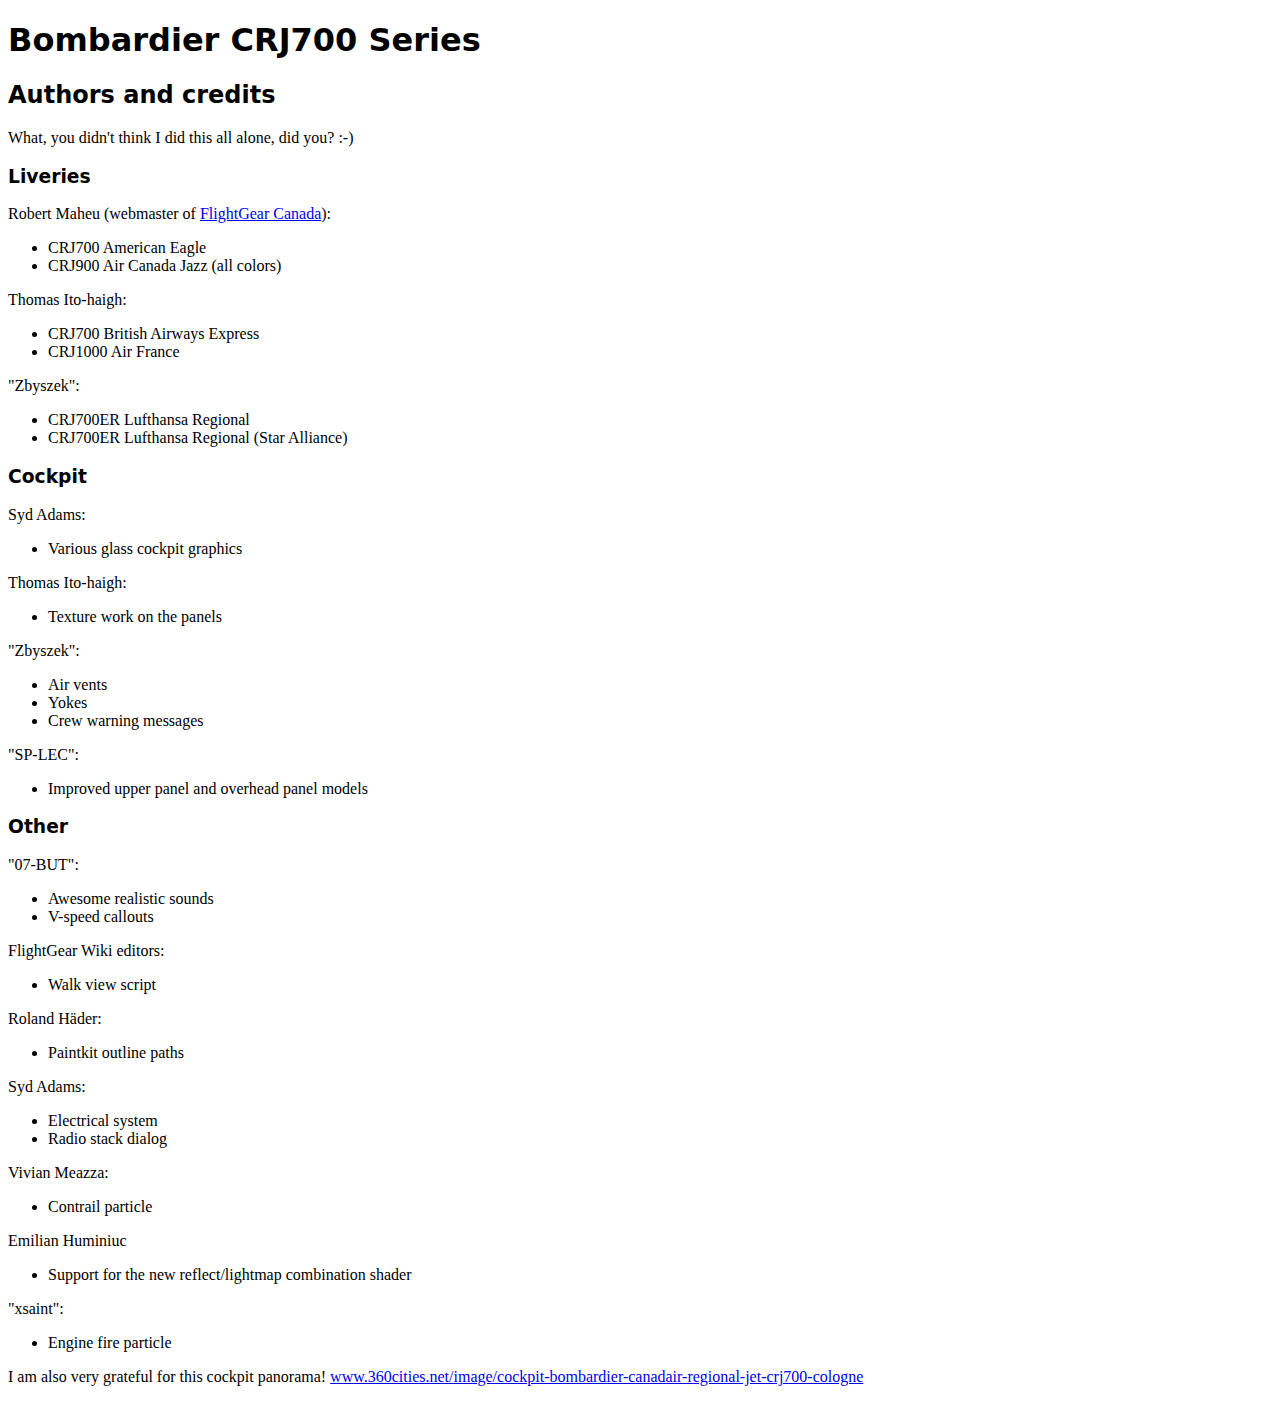
<file: Docs/Authors.html>
<!DOCTYPE HTML PUBLIC "-//W3C//DTD HTML 4.01//EN"
	"http://www.w3.org/TR/html4/strict.dtd">
<html lang="en">
	<head>
		<title>FlightGear Flight Simulator - Bombardier CRJ700 Series Authors and Credits</title>
		<meta http-equiv="Content-type" content="text/html;charset=UTF-8">
		<link rel="stylesheet" type="text/css" href="Files/styles.css">
	</head>
	<body>
		<h1>Bombardier CRJ700 Series</h1>

		<h2>Authors and credits</h2>

		<p>
			What, you didn't think I did this all alone, did you? :-)
		</p>

		<h3>Liveries</h3>

		<p>
			Robert Maheu (webmaster of <a href="http://www.flightgearcanada.ca">FlightGear Canada</a>):
		</p>

		<ul>
			<li>CRJ700 American Eagle</li>
			<li>CRJ900 Air Canada Jazz (all colors)</li>
		</ul>

		<p>
			Thomas Ito-haigh:
		</p>

		<ul>
			<li>CRJ700 British Airways Express</li>
			<li>CRJ1000 Air France</li>
		</ul>

		<p>
			"Zbyszek":
		</p>

		<ul>
			<li>CRJ700ER Lufthansa Regional</li>
			<li>CRJ700ER Lufthansa Regional (Star Alliance)</li>
		</ul>

		<h3>Cockpit</h3>

		<p>
			Syd Adams:
		</p>

		<ul>
			<li>Various glass cockpit graphics</li>
		</ul>

		<p>
			Thomas Ito-haigh:
		</p>

		<ul>
			<li>Texture work on the panels</li>
		</ul>

		<p>
			"Zbyszek":
		</p>

		<ul>
			<li>Air vents</li>
			<li>Yokes</li>
			<li>Crew warning messages</li>
		</ul>
		
		<p>
			"SP-LEC":
		</p>
		
		<ul>
			<li>Improved upper panel and overhead panel models</li>
		</ul>

		<h3>Other</h3>
		
		<p>
			"07-BUT":
		</p>
		
		<ul>
			<li>Awesome realistic sounds</li>
			<li>V-speed callouts</li>
		</ul>

		<p>
			FlightGear Wiki editors:
		</p>

		<ul>
			<li>Walk view script</li>
		</ul>

		<p>
			Roland Häder:
		</p>

		<ul>
			<li>Paintkit outline paths</li>
		</ul>

		<p>
			Syd Adams:
		</p>

		<ul>
			<li>Electrical system</li>
			<li>Radio stack dialog</li>
		</ul>

		<p>
			Vivian Meazza:
		</p>

		<ul>
			<li>Contrail particle</li>
		</ul>

		<p>
			Emilian Huminiuc
		</p>

		<ul>
			<li>Support for the new reflect/lightmap combination shader</li>
		</ul>

		<p>
			"xsaint":
		</p>

		<ul>
			<li>Engine fire particle</li>
		</ul>

		<p>
			I am also very grateful for this cockpit panorama!
			<a href="http://www.360cities.net/image/cockpit-bombardier-canadair-regional-jet-crj700-cologne">www.360cities.net/image/cockpit-bombardier-canadair-regional-jet-crj700-cologne</a>
		</p>
	</body>
</html>
</file>
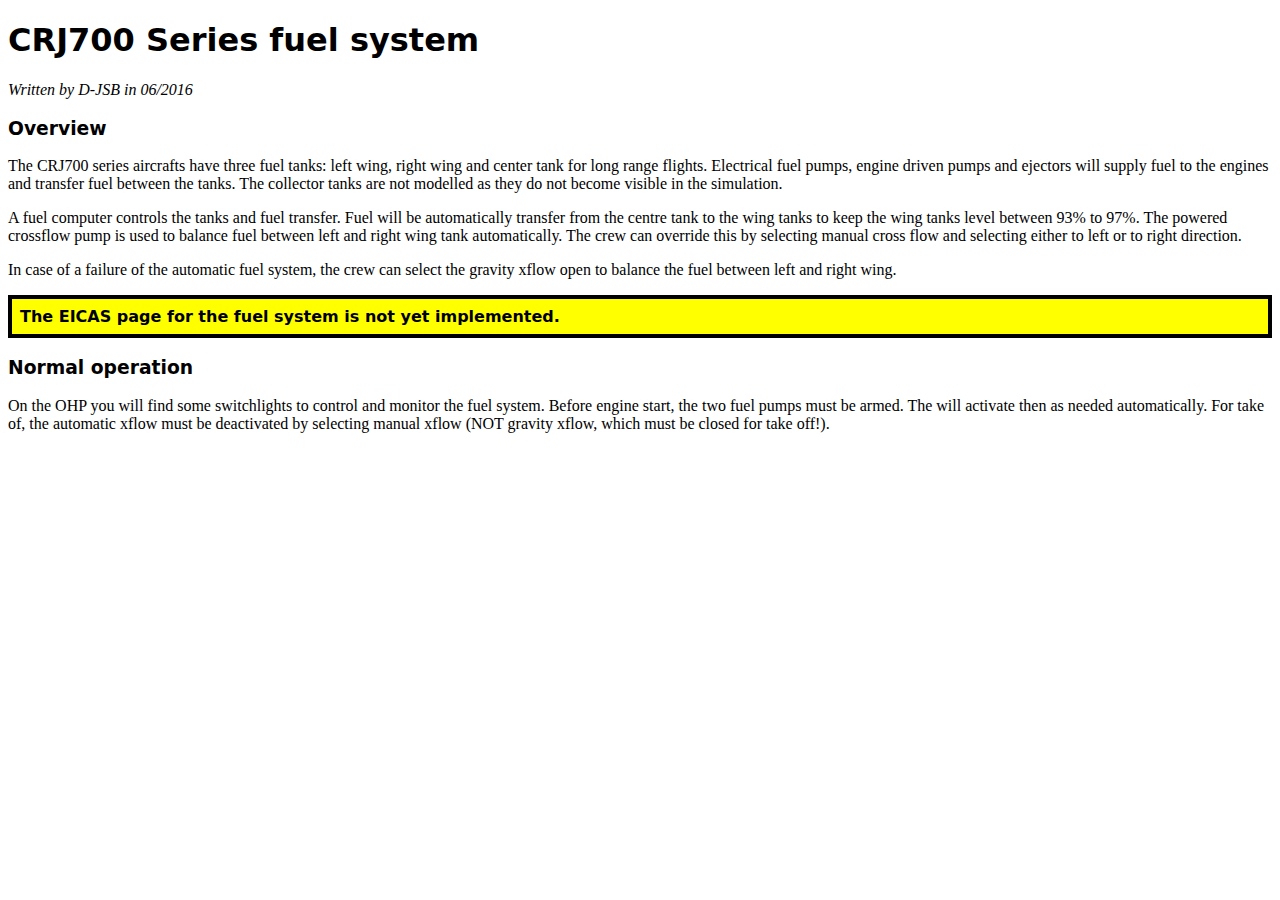
<file: Docs/fuelsys.html>
<!DOCTYPE HTML PUBLIC "-//W3C//DTD HTML 4.01//EN" "http://www.w3.org/TR/html4/strict.dtd">
<html lang="en">
	<head>
		<title>FlightGear CRJ700 fuel system</title>
		<meta http-equiv="Content-type" content="text/html;charset=UTF-8">
		<link rel="stylesheet" type="text/css" href="Files/styles.css">
	</head>
	<body>
		<h1>CRJ700 Series fuel system</h1>

		<p id="author">
		Written by D-JSB in 06/2016
		</p>

		<h3>Overview</h3>

		<p>
		 The CRJ700 series aircrafts have three fuel tanks: left wing, right wing 
		 and center tank for long range flights. 
		 Electrical fuel pumps, engine driven pumps and ejectors 
		 will supply fuel to the engines and transfer fuel between the tanks. 
		 The collector tanks are not modelled as they do not become visible in the simulation.
		</p>
		<p>
		 A fuel computer controls the tanks and fuel transfer. 
		 Fuel will be automatically transfer from the centre tank to the wing 
		 tanks to keep the wing tanks level between 93% to 97%.
		 The powered crossflow pump is used to balance fuel between left 
		 and right wing tank automatically. 
		 The crew can override this by selecting manual cross flow and selecting 
		 either to left or to right direction.
		</p>
		<p>
		In case of a failure of the automatic fuel system, the crew can select 
		the gravity xflow open to balance the fuel between left and right wing.
		</p>
		<p class="warn">
		The EICAS page for the fuel system is not yet implemented.
		</p>
		<h3>Normal operation</h3>
		<p>
		On the OHP you will find some switchlights to control and monitor the fuel system.
		Before engine start, the two fuel pumps must be armed. The will activate then 
		as needed automatically.
		For take of, the automatic xflow must be deactivated by selecting manual xflow 
		(NOT gravity xflow, which must be closed for take off!).		
		</p>
		<p>
		
		</p>

	</body>
</html>
</file>
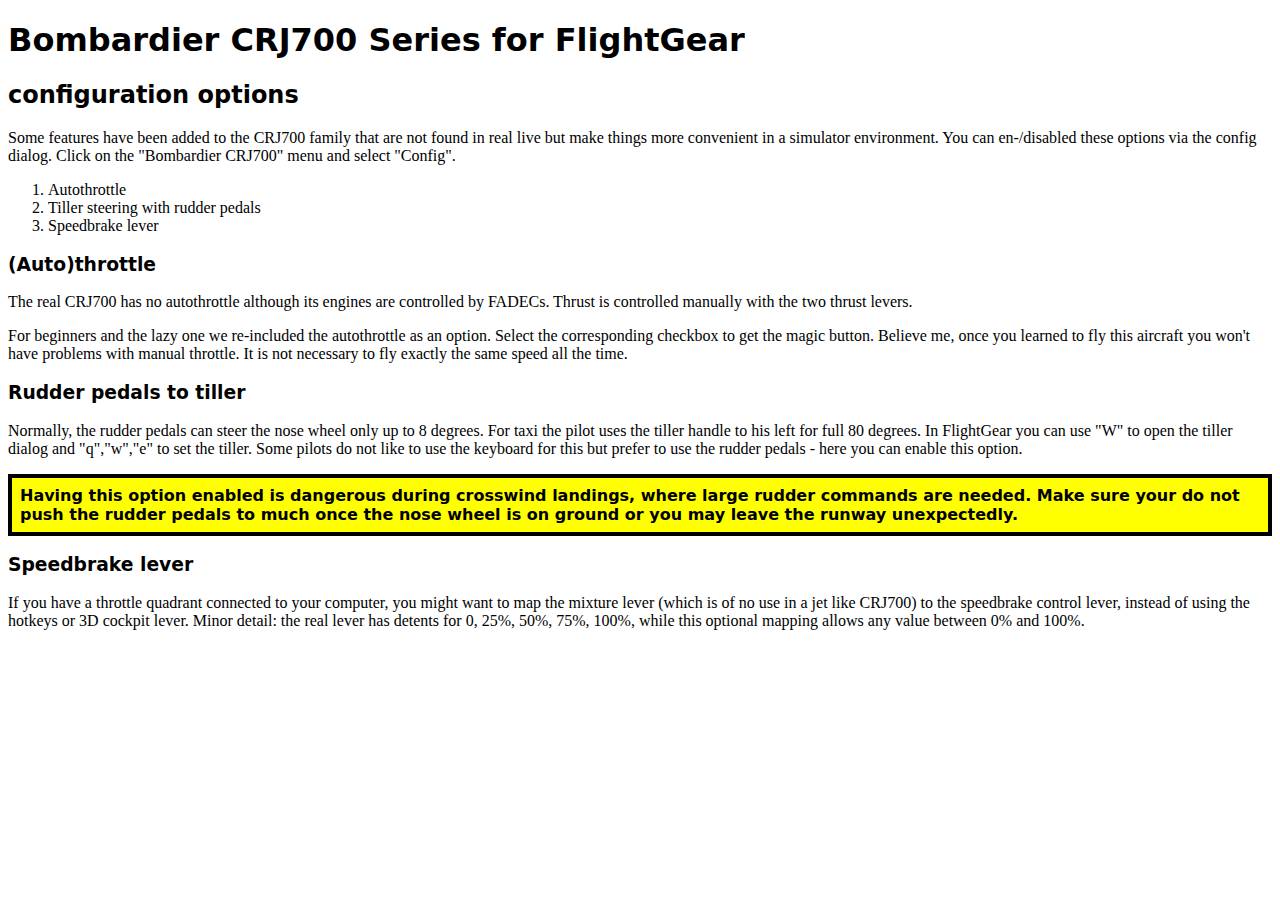
<file: Docs/options.html>
<!DOCTYPE HTML PUBLIC "-//W3C//DTD HTML 4.01//EN"
	"http://www.w3.org/TR/html4/strict.dtd">
<html lang="en">
	<head>
		<title>FlightGear - CRJ700 Series AFCS</title>
		<meta http-equiv="Content-type" content="text/html;charset=UTF-8">
		<link rel="stylesheet" type="text/css" href="Files/styles.css">
	</head>
	<body>
		<h1>Bombardier CRJ700 Series for FlightGear</h1>
		<h2>configuration options</h2>

		<p>
		Some features have been added to the CRJ700 family that are not found 
		in real live but make things more convenient in a simulator environment.
		You can en-/disabled these options via the config dialog.
		Click on the "Bombardier CRJ700" menu and select "Config".
		</p>
		<ol>
			<li>Autothrottle</li>
			<li>Tiller steering with rudder pedals</li>
			<li>Speedbrake lever</li>
		</ol>
		
		
		<h3>(Auto)throttle</h3>
		<p>
		The real CRJ700 has no autothrottle although its engines are controlled by FADECs.
		Thrust is controlled manually with the two thrust levers. 
		</p>
		<p>
		For beginners and the lazy one we re-included the autothrottle as an option.
		Select the corresponding checkbox to get the magic button.
		Believe me, once you learned to fly this aircraft you won't have 
		problems with manual throttle. It is not necessary to fly exactly 
		the same speed all the time.		
		</p>
		
		<h3>Rudder pedals to tiller</h3>
		<p>
		Normally, the rudder pedals can steer the nose wheel only up to 8 degrees. 
		For taxi the pilot uses the tiller handle to his left for full 80 degrees.
		In FlightGear you can use "W" to open the tiller dialog and "q","w","e" to set the tiller.
		Some pilots do not like to use the keyboard for this but prefer to use the rudder pedals 
		- here you can enable this option.		
		</p>
		<p class="warn">
		Having this option enabled is dangerous during crosswind landings, where 
		large rudder commands are needed. Make sure your do not push the rudder 
		pedals to much once the nose wheel is on ground or you may leave the runway 
		unexpectedly.
		</p>

		<h3>Speedbrake lever</h3>
		<p>
		If you have a throttle quadrant connected to your computer, you might want 
		to map the mixture lever (which is of no use in a jet like CRJ700) to the 
		speedbrake control lever, instead of using the hotkeys or 3D cockpit lever.
		Minor detail: the real lever has detents for 0, 25%, 50%, 75%, 100%, 
		while this optional mapping allows any value between 0% and 100%.		
		</p>
	</body>
</html>
</file>
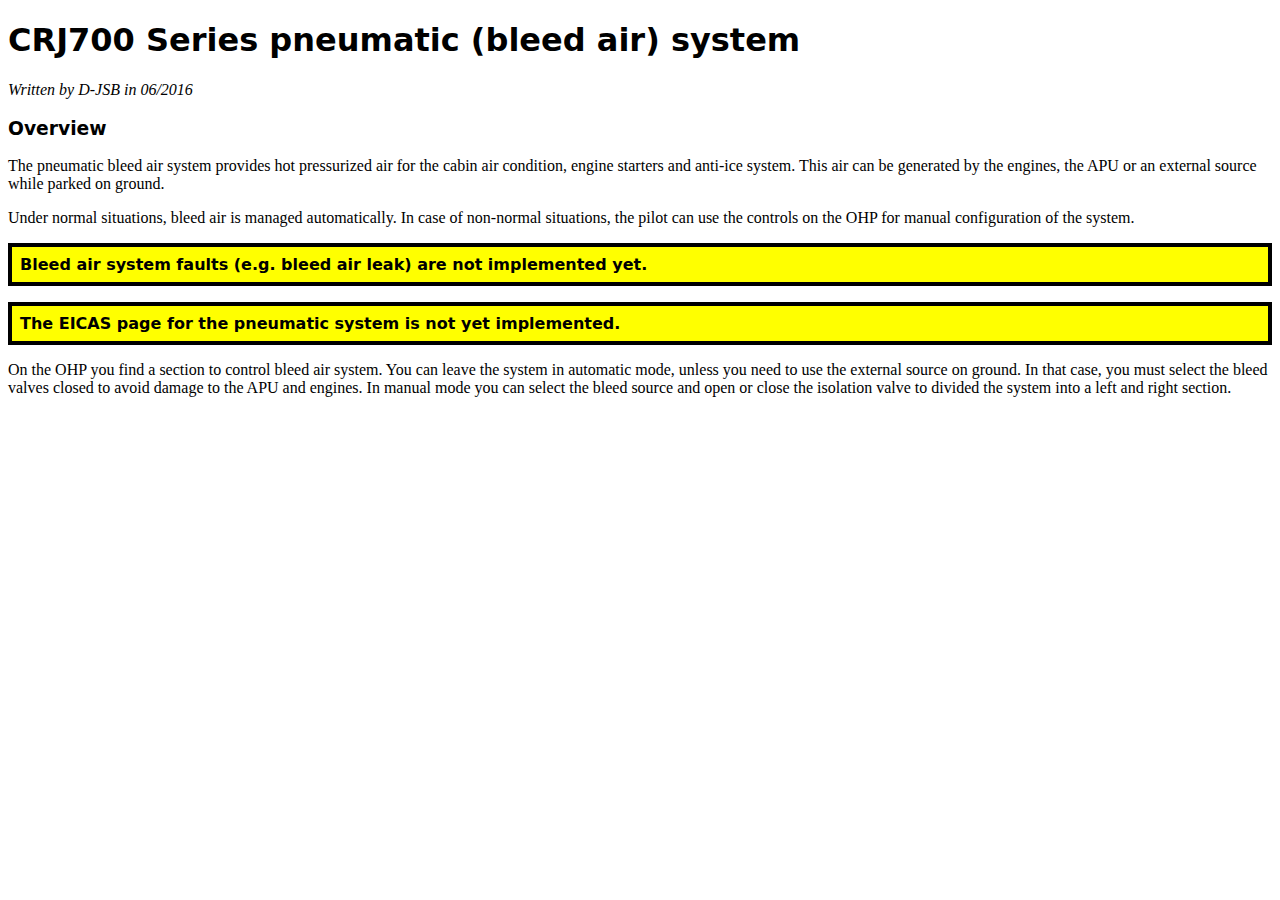
<file: Docs/pneumaticsys.html>
<!DOCTYPE HTML PUBLIC "-//W3C//DTD HTML 4.01//EN" "http://www.w3.org/TR/html4/strict.dtd">
<html lang="en">
	<head>
		<title>FlightGear CRJ700 pneumatic system</title>
		<meta http-equiv="Content-type" content="text/html;charset=UTF-8">
		<link rel="stylesheet" type="text/css" href="Files/styles.css">
	</head>
	<body>
		<h1>CRJ700 Series pneumatic (bleed air) system</h1>
		<p id="author">	Written by D-JSB in 06/2016	</p>

		<h3>Overview</h3>

		<p>
		The pneumatic bleed air system provides hot pressurized air for the cabin 
		air condition, engine starters and anti-ice system. This air can be 
		generated by the engines, the APU or an external source while parked on ground.
		</p>
		<p>
		Under normal situations, bleed air is managed automatically. In case of 
		non-normal situations, the pilot can use the controls on the OHP for manual
		configuration of the system.
		</p>
		<p class="warn">
		Bleed air system faults (e.g. bleed air leak) are not implemented yet.
		</p>
		<p class="warn">
		The EICAS page for the pneumatic system is not yet implemented.
		</p>
		<p>
		On the OHP you find a section to control bleed air system.
		You can leave the system in automatic mode, unless you need to use the 
		external source on ground. In that case, you must select the bleed valves 
		closed to avoid damage to the APU and engines.
		In manual mode you can select the bleed source and open or close the 
		isolation valve to divided the system into a left and right section.
		</p>
	</body>
</html>
</file>
<file: Docs/Files/styles.css>
h1, h2, h3, h4, h5, h6 {
 font-family: sans;
 }
table {
 border: 0.125em solid black;
 border-collapse: collapse;
 }
table th {
 font-family: sans;
 border: 0.125em solid black;
 padding: 0.2em;
 }
table td {
 border: 0.125em solid black;
}

.tip {
 background-color: #A0B0FF;
 font-family: Sans;
 font-weight: bold;
 border: 0.2em solid black;
 padding: 0.5em;
 }
.warn {
 background-color: yellow;
 font-family: Sans;
 font-weight: bold;
 border: 0.25em solid black;
 padding: 0.5em;
 }

#author {
 font-style: italic;
 }
</file>
